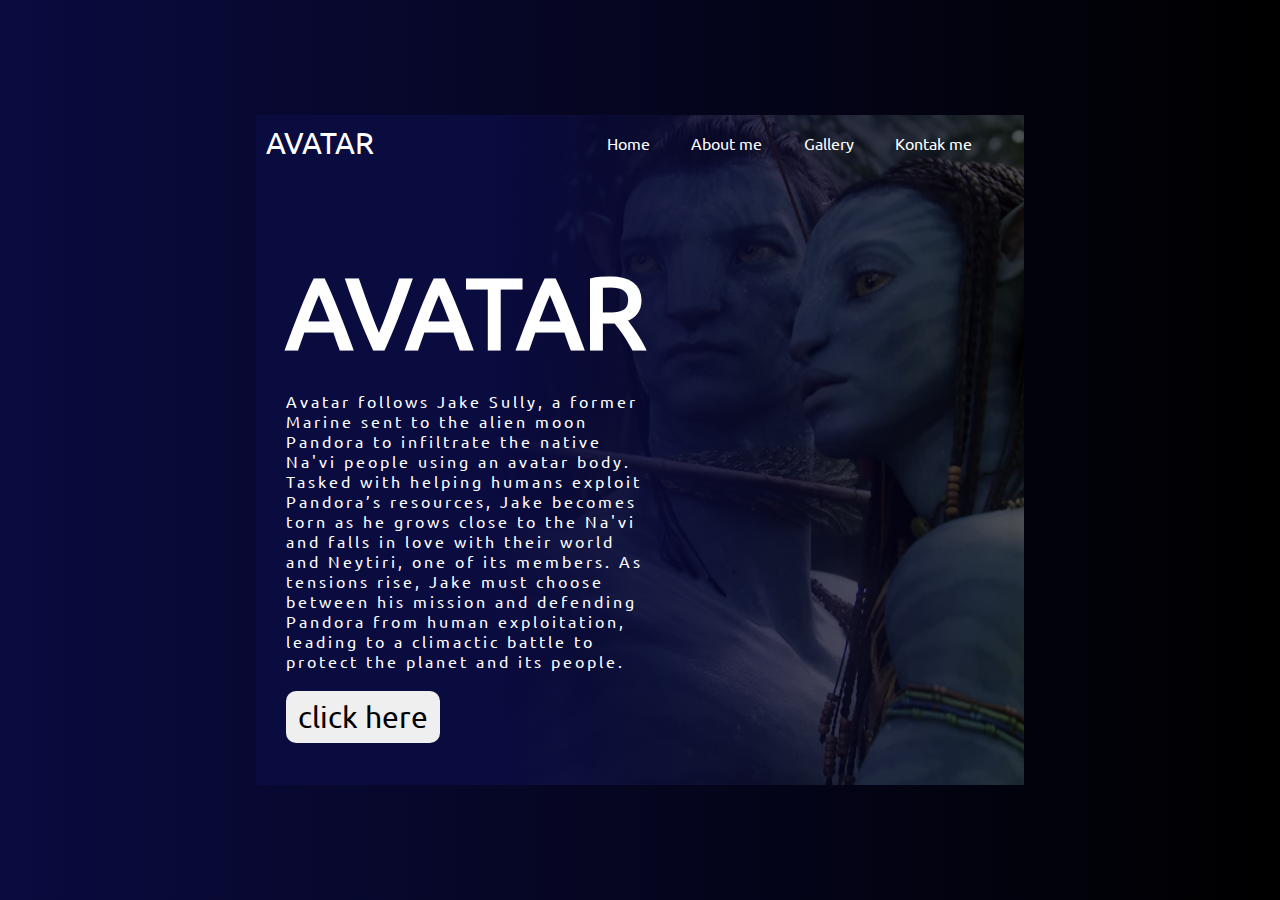
<file: seiten/index.html>
<!DOCTYPE html>
<html>
     <head>
	      <title>avatar</title>
		  <meta charset="UTF-8">
          <link rel="stylesheet" href="../css/style.css">
          <link rel="icon" type="image/png" href="../medien/icons/favicon-32x32.png">
	   


	 </head>
	   
	 <body>
        <div class="container">
        <header>

            <a href="#" class="logo">avatar</a>
            <ul>
                <li><a href="#">Home</a></li>
                <li><a href="#">About me</a></li>
                <li><a href="#">Gallery</a></li>
                <li><a href="#">Kontak me</a></li>
            </ul>

        </header>
	    
        <div class="content">
            <h2>avatar</h2>
            <p>Avatar follows Jake Sully, a former Marine sent to the alien moon Pandora to infiltrate the native Na'vi people using an avatar body. Tasked with helping humans exploit Pandora’s resources, Jake becomes torn as he grows close to the Na'vi and falls in love with their world and Neytiri, one of its members. As tensions rise, Jake must choose between his mission and defending Pandora from human exploitation, leading to a climactic battle to protect the planet and its people.</p>
            <button>click here</button>
        </div>
				  
	       

		 
		 
		
	   
    </div>
	 </body>
	   
	   


</html>
</file>
<file: css/style.css>
/*google Fonts*/
@font-face {
    font-family:'U';
    src: url('../fonts/Ubuntu-Regular.ttf') format('truetype');
}

*{
 font-family: 'U';
 margin:0;
 padding: 0;

}
a{
    color: white;
    text-decoration: none;
}
body{

    background-image:linear-gradient(to right, #0a0b3f,black) ;
    height: 100vh;
    display: flex;
    justify-content: center;
    align-items: center;
}
.container{
    background-image:
    linear-gradient(to right,#0a0b3f 30%, rgba(0, 0, 0, 0.616)),
    url(../medien/fotos/Download.webp);
    background-position:center;
    width:60%;
    height:670px;
}
.container:hover{

    background-image:
    linear-gradient(to right,#01022de5 30%, transparent),
    url(../medien/fotos/Download.webp);
}
header{
    display:flex;
    justify-content: space-between;
    align-items: center;
    padding:10px;
}

.logo{
font-size: 30px;
text-transform:uppercase;

}
ul{
    width:60%;
    list-style: none;
    display: flex;
    justify-content: space-evenly;

}

ul a{
    border-bottom: 2px solid transparent;

}
ul a:hover{
    border-bottom: 2px solid white;
}

.content{
color: white;
    width:50%;
    margin-top: 50px;
    padding: 30px;
}

.content h2{
    font-size:100px;
    text-transform: uppercase;

}
.content p{
    letter-spacing:3px;
    width:370px;
    padding:20px 0;
}
.content button{
    padding: 6px 10px;
    border-radius: 10px;
    font-size: 30px;
    border:2px solid transparent;


}

.content button:hover{
background-color: transparent;
border-color: white;
color: white;
cursor: pointer;
}
</file>
